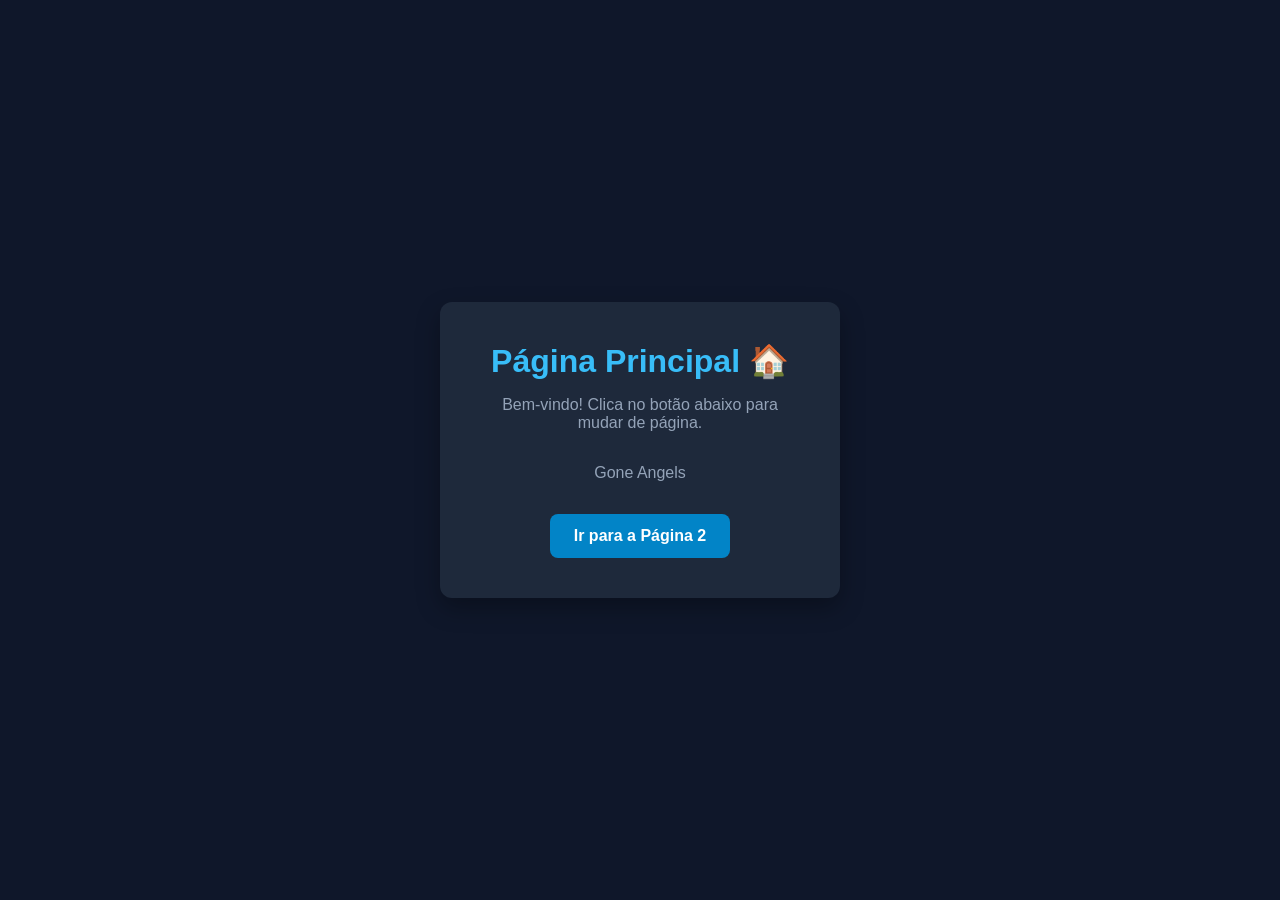
<file: index.html>
<!DOCTYPE html>
<html lang="pt">
<head>
    <meta charset="UTF-8">
    <meta name="viewport" content="width=device-width, initial-scale=1.0">
    <title>Página Principal</title>
    <!-- Ligação ao CSS -->
    <link rel="stylesheet" href="style.css">
</head>
<body>

    <div class="card">
        <h1>Página Principal 🏠</h1>
        <p>Bem-vindo! Clica no botão abaixo para mudar de página.</p>
    <!-- aofo--><p>Gone Angels</p>
        
        <!-- Navegação simples com tag <a> -->
        <a href="pagina2.html" class="btn">Ir para a Página 2</a>
    </div>

    <!-- Ligação ao JavaScript -->
    <script src="script.js"></script>
</body>
</html>
</file>
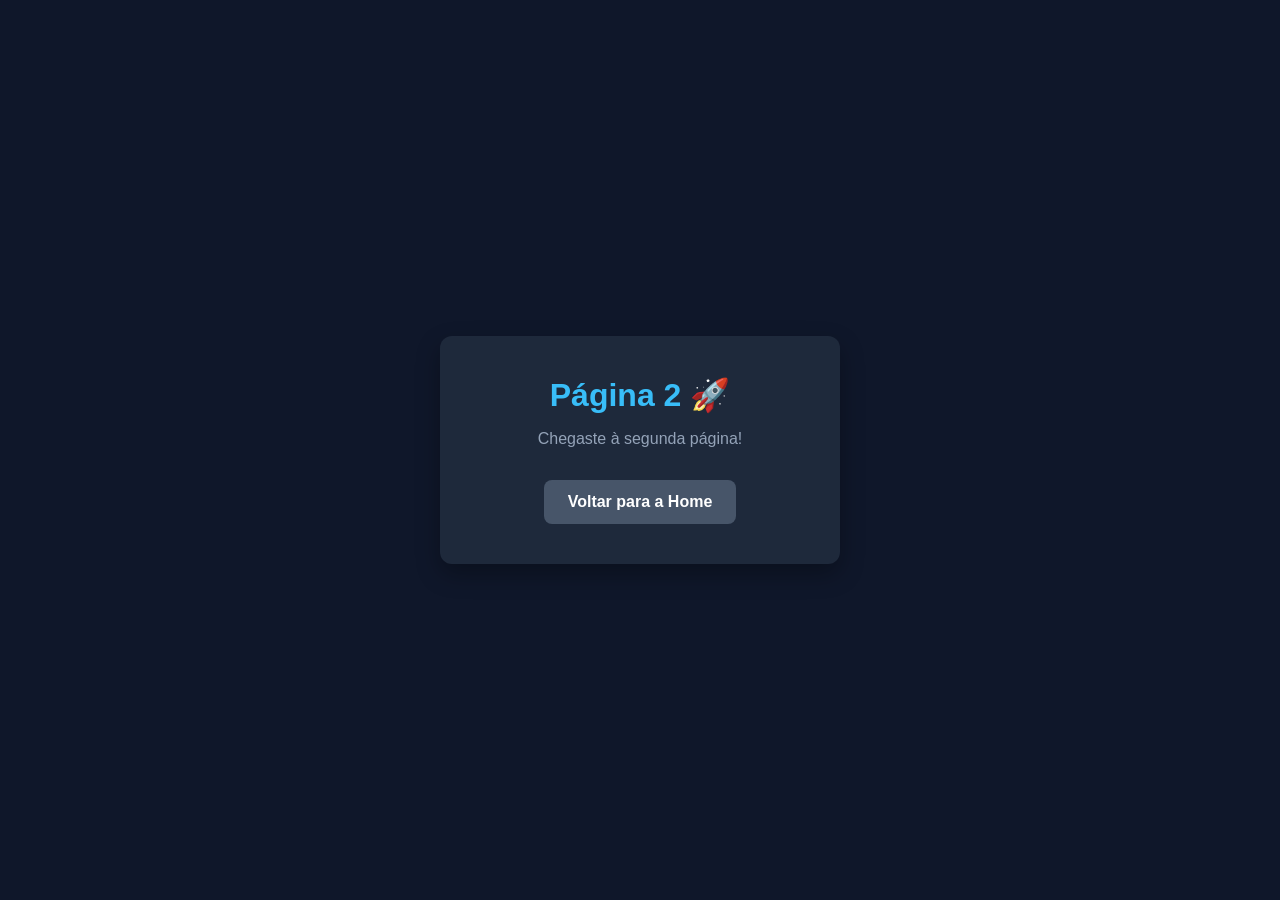
<file: pagina2.html>
<!DOCTYPE html>
<html lang="pt">
<head>
    <meta charset="UTF-8">
    <meta name="viewport" content="width=device-width, initial-scale=1.0">
    <title>Página 2</title>
    <!-- Ligação ao mesmo CSS -->
    <link rel="stylesheet" href="style.css">
</head>
<body>

    <div class="card">
        <h1>Página 2 🚀</h1>
        <p>Chegaste à segunda página!</p>
        
        <!-- Botão para voltar à página inicial -->
        <a href="index.html" class="btn btn-secondary">Voltar para a Home</a>
    </div>

    <!-- Ligação ao mesmo JavaScript -->
    <script src="script.js"></script>
</body>
</html>
</file>
<file: style.css>
/* Reset básico de margens e fonte */
* {
    margin: 0;
    padding: 0;
    box-sizing: border-box;
    font-family: Arial, Helvetica, sans-serif;
}

/* Fundo da página centralizado */
body {
    background-color: #0f172a;
    color: #f8fafc;
    min-height: 100vh;
    display: flex;
    justify-content: center;
    align-items: center;
}

/* Caixa central (Card) */
.card {
    background-color: #1e293b;
    padding: 2.5rem;
    border-radius: 12px;
    box-shadow: 0 10px 25px rgba(0, 0, 0, 0.3);
    text-align: center;
    max-width: 400px;
    width: 90%;
}

h1 {
    margin-bottom: 1rem;
    color: #38bdf8;
}

p {
    margin-bottom: 2rem;
    color: #94a3b8;
}

/* Estilo do Botão */
.btn {
    display: inline-block;
    padding: 0.8rem 1.5rem;
    background-color: #0284c7;
    color: white;
    text-decoration: none;
    border-radius: 8px;
    font-weight: bold;
    transition: background-color 0.2s;
}

.btn:hover {
    background-color: #0369a1;
}

/* Variação de cor para o botão de voltar */
.btn-secondary {
    background-color: #475569;
}

.btn-secondary:hover {
    background-color: #334155;
}
</file>
